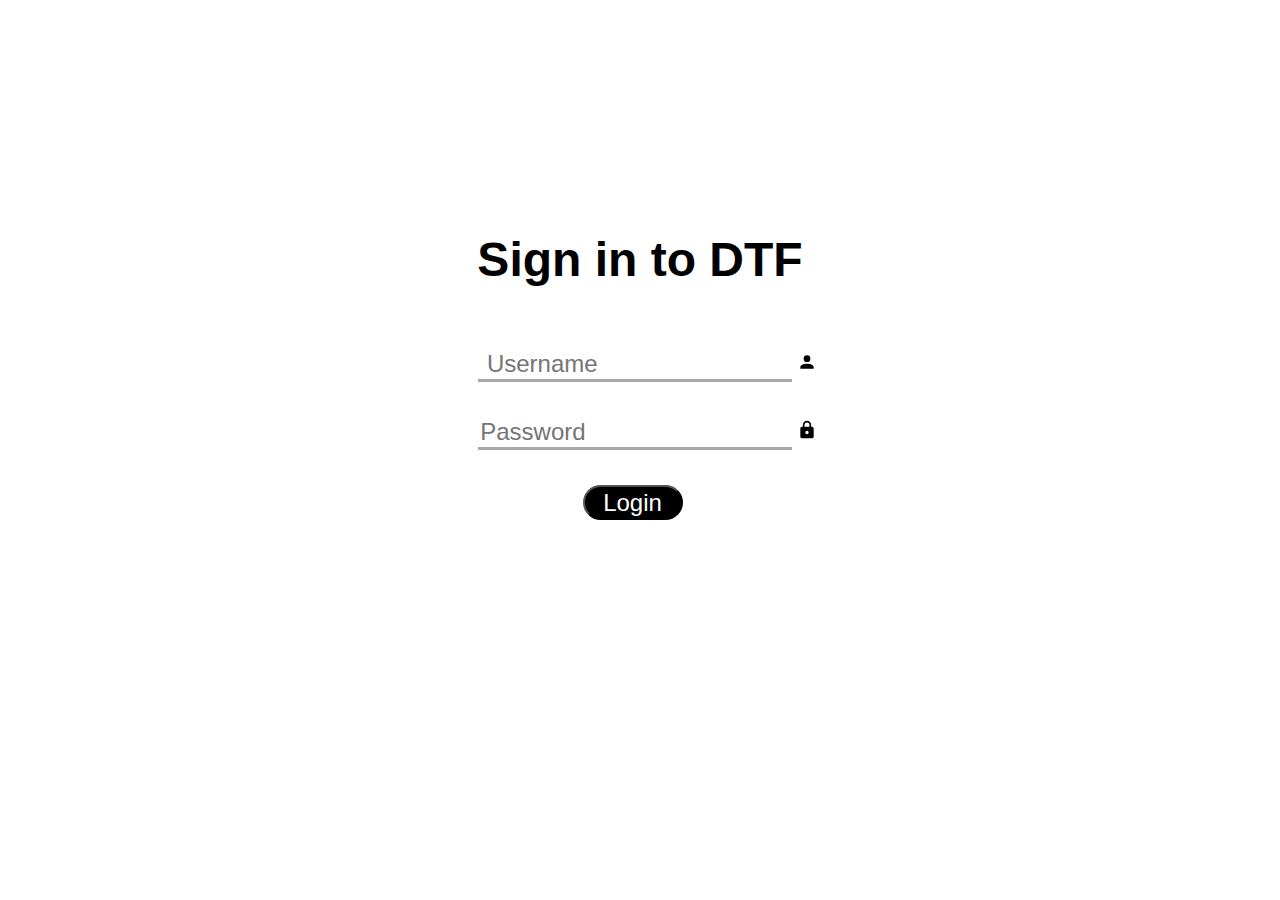
<file: login.html>
<!DOCTYPE html>
<html lang="en">
<head>
    <meta charset="UTF-8">
    <meta name="viewport" content="width=device-width, initial-scale=1.0">
    <title>Login page</title>
    <link rel="stylesheet" href="./asset/css/styles.css">
    
</head>
<body>
    <div class="Login-container" >
        <div class="Heading">
            <h1 >Sign in to DTF</h1>
        </div>
        <div class="input-user">
            <input id="Username" type="text" placeholder=" Username" required>
            <img src="./asset/img/mdi--user.svg"/>
        </div>
        <div class="input-password">
            <input type="password" id="Password" placeholder= "Password" required>
            <img src="./asset/img/mdi--password.svg"/>
        </div>
        <div class="btn">
            <button type="submit" onclick="return userCheck()" title="Login">Login</button>
            <!-- <a href="./index.html"><button type="submit" title="Login">Login</button></a> -->
        </div>
    </div>
    <script src="script.js"></script>
</body>
</html>
</file>
<file: asset/css/styles.css>
html {
    scroll-behavior: smooth;
  }

body {
    font-family: Arial, sans-serif;
    margin: 0%;
    padding: 0%;
    background-color: #ffffff;
}
.active{
    background-color:#fffbfb;
    box-shadow: 5px 1px 5px 1px  #000000;
    
    /* text-decoration:black underline; */
    /* color: #000000 !important; */
    }

.topnav {
    overflow: hidden;
    background-color: #ffffff; /* Dark blue color */
    position: fixed;
    top: 0;
    width: 100%;
    height: 60px;
    display: flex;
    justify-content: space-between;
    align-items: center;
    padding: 0 20px;
    color: #000000;
    z-index: 1;
    margin: 0;
    box-shadow: 5px 1px #dcdde1;

}
.topnav #nav-icon1 {
    position: relative;
    margin-right: 800px;
    padding-top: 5px;
}

.topnav .logo {
    font-weight:bold;
    font-size: x-large;
    /* position: relative; */
    
}
.topnav >#sub-title{
   margin-left: 60px;
   position: fixed;
   color: #171717;
   font-size: medium;
   padding-top: 17px;
}
.topnav .right-section {
    display: flex;
    align-items: center;
}

.topnav .welcome {
    margin-right: 10px;
}
.right-section  > #img1{
    margin-right: 10px;
}
.right-section a > #img2{
    margin-right: 40px;
}

.topnav .icon img {
    margin-right: 20px;
    width: 30px;
    height: 30px;
    border-radius: 50%;
}


.sidebar {
    height: 100%;
    width: 200px;
    position: fixed;
    top: 40px;
    left: 0;
    background-color: #ffffff; /* Dark grey color */
    overflow-x: hidden;
    padding-top: 20px;
    color: #000000;
    position: fixed;
    box-shadow: 1px 1px #dcdde1;
    
}

.sidebar a {
    padding: 10px 15px;
    text-decoration: none;
    font-size: 18px;
    color: #000000;
    display: block;
}

.sidebar a:hover {
    background-color:#131313 ;
    color: #ffffff;
    /* text-decoration: underline; */
}

.content {
    margin-top: 60px;
    margin-left: 260px;
    padding: 20px;
    
}
.content >h1 {
    text-align: center;
    
}

.request-options {
    display: flex;
    gap: 240px;
    flex-wrap: wrap;
    row-gap: 40px;
    grid-column: span 3;
}

.request-options button {
    background-color: #6A5ACD; /* Purple color */
    color: white;
    border: none;
    padding: 10px 20px;
    font-size: 16px;
    cursor: pointer;
}

.request-options button:hover {
    background-color: #5a4eb7; /* Darker purple color */
}

.Login-container{
    width: 100%;
    align-items: center;
    text-align: center;
    padding-top: 200px ;
}
.Login-container .Heading{
    font-size: x-large;
}

.Login-container .input-user {
    padding-top: 30px;
    padding-left: 15px;
  
}
.input-user input{
    border: none;
    border-bottom: 3px solid rgb(167, 168, 167); 
    outline: none;
    font-size: x-large;
    /* text-align: center; */
}

.Login-container .input-password{
 padding-top: 35px;
 padding-left: 15px;
}
.input-password input{
    border: none;
    border-bottom: 3px solid rgb(167, 168, 167); 
    outline: none;
    font-size: x-large;
    /* text-align: center; */

}
.Login-container .btn{
    text-align: center;
    padding-top: 35px;
    padding-right: 15px;
}
.btn  button{
 background-color: #000000;
 color: #ffffff;
 border-radius: 30px;
 width: 100px;
 height: 35px;
 font-size: x-large;
 text-decoration: none;
}

.input-user >:hover{

    border-bottom: 3px solid rgb(0, 0, 0); 
}

.input-password >:hover{
    border-bottom: 3px solid rgb(0, 0, 0); 
}

/* .input-user >input[type="text"] {
    border-bottom: 3px solid rgb(0, 0, 0); 
} */
</file>
